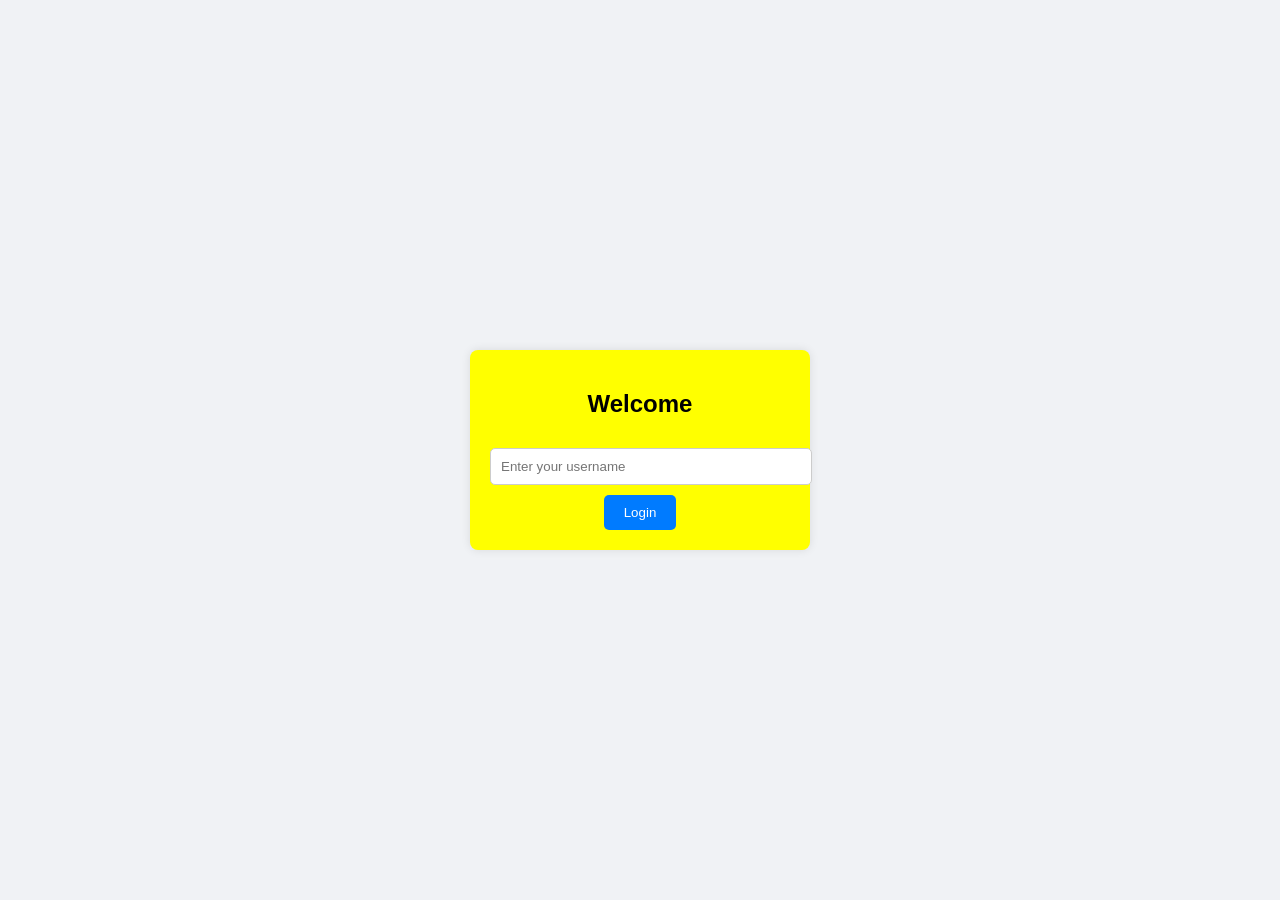
<file: test.html>
<!DOCTYPE html>
<html lang="en">
<head>
  <meta charset="UTF-8">
  <meta name="viewport" content="width=device-width, initial-scale=1.0">
  <title>User Authentication</title>
  <link rel="stylesheet" href="stylestest.css">
</head>
<body>
  <div id="auth-container">
    <h2 id="welcome-message">Welcome</h2>
    <form id="login-form">
      <input type="text" id="username" placeholder="Enter your username" required>
      <button type="submit">Login</button>
    </form>
    <button id="logout-button" style="display: none;">Logout</button>
  </div>

  <script src="test.js"></script>
</body>
</html>
</file>
<file: stylestest.css>
body {
  font-family: Arial, sans-serif;
  display: flex;
  justify-content: center;
  align-items: center;
  height: 100vh;
  margin: 0;
  background-color: #f0f2f5;
}

#auth-container {
  background-color: yellow;
  padding: 20px;
  border-radius: 8px;
  box-shadow: 0px 0px 10px rgba(0, 0, 0, 0.1);
  text-align: center;
  width: 300px;
}

input[type="text"] {
  width: 100%;
  padding: 10px;
  margin: 10px 0;
  border: 1px solid #ccc;
  border-radius: 5px;
}

button {
  padding: 10px 20px;
  color: white;
  background-color: #007bff;
  border: none;
  border-radius: 5px;
  cursor: pointer;
}

button:hover {
  background-color: #0056b3;
}
</file>
